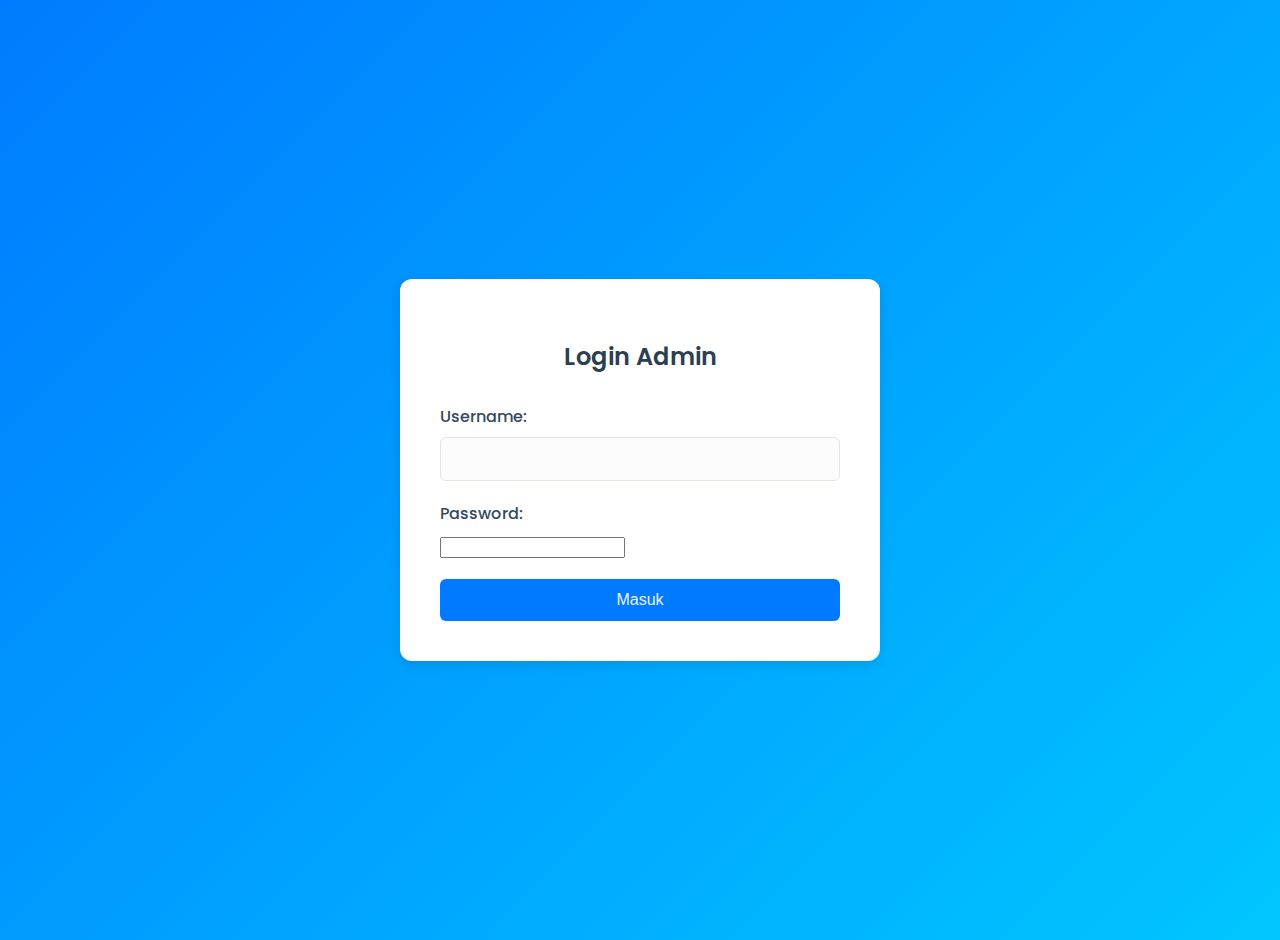
<file: login.html>
<!DOCTYPE html>
<html lang="en">
<head>
    <meta charset="UTF-8">
    <meta name="viewport" content="width=device-width, initial-scale=1.0">
    <title>Login - Dashboard Berkas</title>
    <link rel="stylesheet" href="style.css">
</head>
<body>
    <div class="login-container">
        <div class="login-card">
            <h2>Login Admin</h2>
            <form id="login-form">
                <div class="form-group">
                    <label for="username">Username:</label>
                    <input type="text" id="username" required>
                </div>
                <div class="form-group">
                    <label for="password">Password:</label>
                    <input type="password" id="password" required>
                </div>
                <button type="submit">Masuk</button>
            </form>
        </div>
    </div>
    <script src="script.js"></script>
</body>
</html>
</file>
<file: style.css>
@import url('https://fonts.googleapis.com/css2?family=Poppins:wght@400;500;600;700&display=swap');

:root {
    --primary-color: #007bff;
    --secondary-color: #6c757d;
    --success-color: #28a745;
    --danger-color: #dc3545;
    --light-bg: #f4f7f9;
    --dark-bg: #2c3e50;
    --text-color: #34495e;
    --text-light: #ecf0f1;
    --card-bg: #ffffff;
    --border-color: #e0e6ed;
    --shadow-sm: 0 2px 4px rgba(0, 0, 0, 0.05);
    --shadow-md: 0 4px 12px rgba(0, 0, 0, 0.1);
}

body {
    font-family: 'Poppins', sans-serif;
    margin: 0;
    padding: 0;
    background-color: var(--light-bg);
    color: var(--text-color);
}

/* --- Login Page --- */
.login-container {
    display: flex;
    justify-content: center;
    align-items: center;
    min-height: 100vh;
    background: linear-gradient(135deg, #007bff 0%, #00c6ff 100%);
    padding: 20px;
}

.login-card {
    width: 100%;
    max-width: 400px;
    padding: 40px;
    background-color: var(--card-bg);
    border-radius: 12px;
    box-shadow: var(--shadow-md);
    transition: transform 0.3s ease;
}

.login-card:hover {
    transform: translateY(-5px);
}

.login-card h2 {
    text-align: center;
    margin-bottom: 30px;
    color: var(--dark-bg);
    font-weight: 600;
}

/* --- Dashboard Layout --- */
.dashboard-container {
    display: flex;
    min-height: 100vh;
}

/* --- Sidebar --- */
.sidebar {
    width: 250px;
    background-color: var(--dark-bg);
    color: var(--text-light);
    padding: 0;
    box-shadow: var(--shadow-md);
    position: fixed;
    height: 100%;
    display: flex;
    flex-direction: column;
}

.sidebar .logo {
    text-align: center;
    margin-bottom: 30px;
    padding: 20px;
    border-bottom: 1px solid rgba(255, 255, 255, 0.1);
}

.sidebar .logo h3 {
    margin: 0;
    font-size: 1.6rem;
    font-weight: 600;
}

.sidebar .nav-links {
    list-style: none;
    padding: 0;
    flex-grow: 1;
}

.sidebar .nav-links li {
    margin-bottom: 0;
}

.sidebar .nav-links a {
    display: block;
    padding: 15px 20px;
    text-decoration: none;
    color: var(--text-light);
    border-radius: 0;
    transition: background-color 0.3s ease, border-left 0.3s ease;
}

.sidebar .nav-links a:hover {
    background-color: #34495e;
}

.sidebar .nav-links .active a {
    background-color: #34495e;
    border-left: 4px solid var(--primary-color);
}

/* --- Konten Utama --- */
.main-content {
    flex-grow: 1;
    padding: 20px;
    margin-left: 250px;
}

.main-header {
    background-color: var(--card-bg);
    padding: 20px;
    margin-bottom: 20px;
    border-radius: 8px;
    box-shadow: var(--shadow-sm);
    text-align: center;
}

.main-header h2 {
    margin: 0;
    font-size: 1.5rem;
    color: var(--dark-bg);
}

.content-wrapper {
    display: grid;
    gap: 20px;
    grid-template-columns: 1fr;
}

.card {
    background-color: var(--card-bg);
    padding: 25px;
    border-radius: 8px;
    box-shadow: var(--shadow-sm);
}

.card h3 {
    margin-top: 0;
    font-size: 1.2rem;
    font-weight: 600;
    margin-bottom: 25px;
    text-align: center;
}

/* --- Form --- */
.form-group {
    margin-bottom: 20px;
}

label {
    display: block;
    margin-bottom: 8px;
    font-weight: 500;
}

input[type="text"],
input[type="datetime-local"],
select {
    width: 100%;
    padding: 12px;
    border: 1px solid var(--border-color);
    border-radius: 6px;
    box-sizing: border-box;
    font-size: 1rem;
    background-color: #fcfcfc;
}

button {
    background-color: var(--primary-color);
    color: var(--text-light);
    padding: 12px 15px;
    border: none;
    border-radius: 6px;
    cursor: pointer;
    font-size: 1rem;
    font-weight: 500;
    width: 100%;
    transition: background-color 0.3s ease, transform 0.2s ease;
}

button:hover {
    background-color: #0056b3;
    transform: translateY(-2px);
}

.checkbox-item {
    margin-bottom: 8px;
    font-weight: 400;
}

.checkbox-item input[type="checkbox"] {
    width: auto;
    margin-right: 12px;
}

/* --- Tabel (Perbaikan utama di sini) --- */
.table-responsive {
    overflow-x: auto;
    margin-bottom: 20px;
    box-shadow: var(--shadow-sm);
    border-radius: 8px;
    background-color: var(--card-bg);
}

/* Membuat tabel memenuhi lebar container */
.table-responsive {
    width: 100%;
    overflow-x: auto;
    margin-bottom: 20px;
    box-shadow: var(--shadow-sm);
    border-radius: 8px;
    background-color: var(--card-bg);
}

table {
    width: 100%;
    border-collapse: collapse;
    background-color: var(--card-bg);
    border-radius: 8px;
    overflow: hidden;
}

/* Pastikan semua teks horizontal */
th, td {
    padding: 12px 10px;
    white-space: normal !important;
    word-break: normal !important;
    border: 1px solid var(--border-color);
    writing-mode: horizontal-tb !important;
    text-orientation: mixed !important;
    vertical-align: middle;
}

/* Header rata tengah */
th {
    background-color: #f0f4f7;
    color: var(--text-color);
    font-weight: 600;
    text-transform: uppercase;
    font-size: 0.9rem;
    border-top: none;
    border-bottom: 2px solid var(--border-color);
    text-align: center;
}

/* Isi tabel rata kiri, kecuali nomor dan tombol */
td {
    text-align: left;
}
td:nth-child(1),
td:nth-child(7),
td:nth-child(8),
td:nth-child(9) {
    text-align: center;
}

/* Lebar kolom dibuat lebih besar */
th:nth-child(1), td:nth-child(1) { width: 4%; }
th:nth-child(2), td:nth-child(2) { width: 15%; }
th:nth-child(3), td:nth-child(3) { width: 12%; }
th:nth-child(4), td:nth-child(4) { width: 14%; }
th:nth-child(5), td:nth-child(5) { width: 12%; }
th:nth-child(6), td:nth-child(6) { width: 28%; } /* Kelengkapan */
th:nth-child(7), td:nth-child(7) { width: 8%; }
th:nth-child(8), td:nth-child(8) { width: 10%; }
th:nth-child(9), td:nth-child(9) { width: 7%; }

/* Alternating row & hover */
tbody tr:nth-child(even) {
    background-color: #f9fbfc;
}
tbody tr:hover {
    background-color: #eaf1f8;
    transition: background-color 0.3s ease;
}

.delete-btn {
    background-color: var(--danger-color);
    color: white;
    border: none;
    padding: 8px 12px;
    border-radius: 4px;
    cursor: pointer;
    font-size: 0.9rem;
}

.delete-btn:hover {
    background-color: #c82333;
}

/* --- Tombol Filter --- */
.filter-buttons {
    display: flex;
    gap: 10px;
    margin-bottom: 20px;
    justify-content: center;
    flex-wrap: wrap;
}

.filter-buttons button {
    background-color: var(--secondary-color);
    color: var(--text-light);
    width: auto;
    padding: 10px 18px;
    font-size: 0.9rem;
    border-radius: 6px;
    transition: background-color 0.2s ease, box-shadow 0.2s ease;
}

.filter-buttons button:hover {
    background-color: #5a6268;
}

.filter-buttons button.active {
    background-color: var(--primary-color);
    color: white;
    box-shadow: var(--shadow-sm);
}

/* --- Tombol Ekspor --- */
.export-buttons {
    margin-top: 20px;
    display: flex;
    justify-content: center;
    gap: 15px;
    flex-wrap: wrap;
}

#export-excel-btn, #export-pdf-btn {
    width: auto;
    padding: 12px 20px;
    font-size: 0.95rem;
    font-weight: 500;
}

#export-excel-btn {
    background-color: var(--success-color);
}

#export-excel-btn:hover {
    background-color: #218838;
}

#export-pdf-btn {
    background-color: var(--danger-color);
}

#export-pdf-btn:hover {
    background-color: #c82333;
}

/* --- Media Queries (Responsif) --- */
@media (min-width: 768px) {
    .content-wrapper {
        grid-template-columns: 2fr 3fr;
    }
}

@media (max-width: 767px) {
    .dashboard-container {
        flex-direction: column;
    }
    
    .sidebar {
        width: 100%;
        height: auto;
        position: relative;
        padding: 10px 0;
    }
    
    .sidebar .logo {
        display: none;
    }
    
    .sidebar .nav-links {
        display: flex;
        justify-content: space-around;
        align-items: center;
        border-bottom: 1px solid rgba(255, 255, 255, 0.1);
    }
    
    .sidebar .nav-links a {
        padding: 10px 15px;
        text-align: center;
        flex-grow: 1;
        border-left: none;
        border-bottom: 4px solid transparent;
        border-radius: 0;
    }
    
    .sidebar .nav-links a.active {
        border-left: none;
        border-bottom: 4px solid var(--primary-color);
    }
    
    .main-content {
        padding: 15px;
        margin-left: 0;
    }
    
    .main-header {
        padding: 15px;
    }

    .card {
        padding: 20px;
    }
    
    .card h3 {
        font-size: 1.2rem;
    }

    .filter-buttons, .export-buttons {
        flex-direction: column;
        gap: 10px;
    }
    
    button {
        font-size: 0.95rem;
    }
    
    table {
        min-width: 550px;
    }
    
    th, td {
        padding: 10px;
    }
}
</file>
